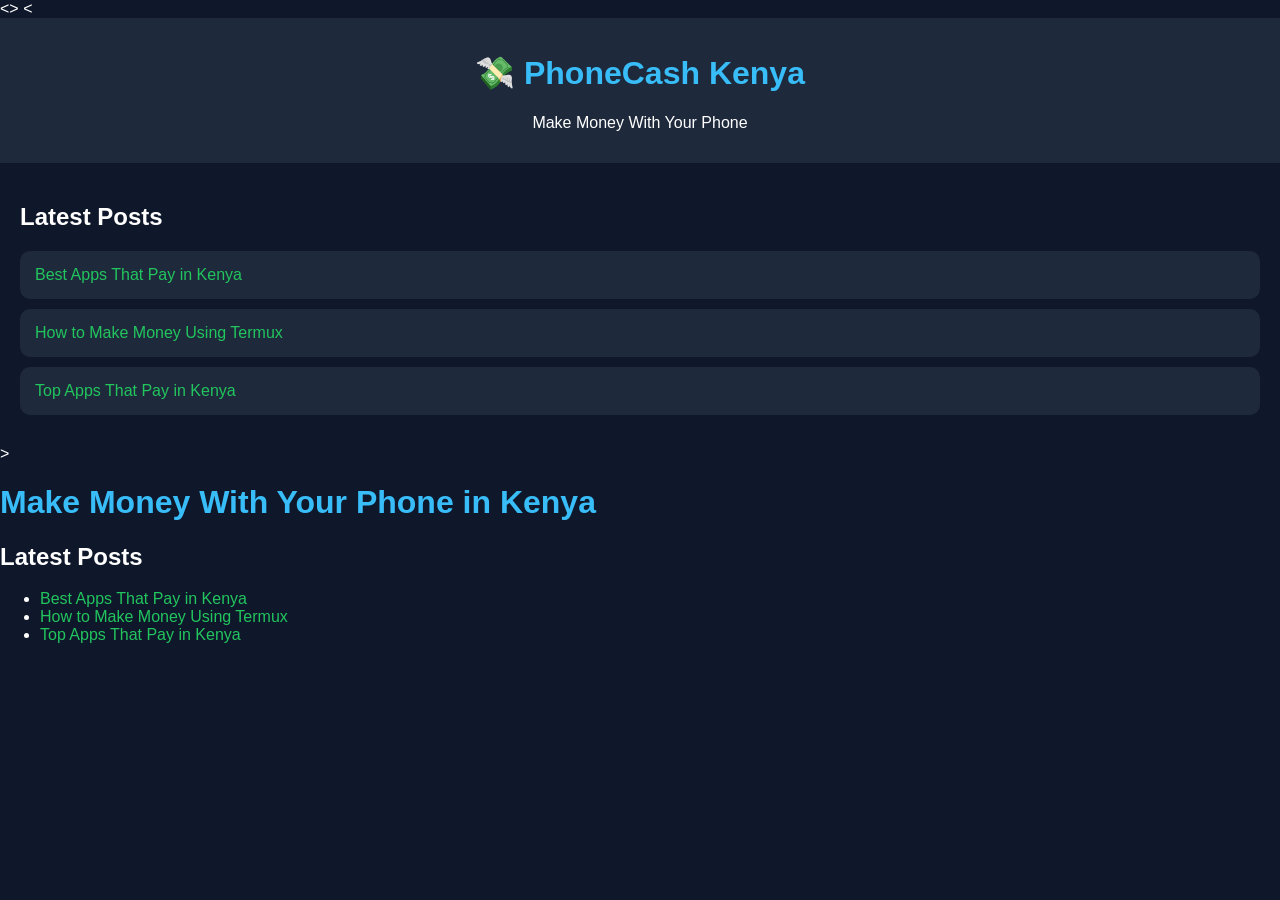
<file: index.html>
<!DOCTYPE html>
<html>
<<link rel="stylesheet" href="style.css">>
  <title>PhoneCash Kenya</title>
<meta charset="UTF-8">
<<body>

<header>
  <h1>💸 PhoneCash Kenya</h1>
  <p>Make Money With Your Phone</p>
</header>

<div class="container">

  <h2>Latest Posts</h2>

  <div class="post">
    <a href="post1.html">Best Apps That Pay in Kenya</a>
  </div>

  <div class="post">
    <a href="post2.html">How to Make Money Using Termux</a>
  </div>

  <div class="post">
    <a href="post3.html">Top Apps That Pay in Kenya</a>
  </div>

</div>

</body>>
  <h1> Make Money With Your Phone in Kenya</h1>

  <h2>Latest Posts</h2>

  <ul>
    <li><a href="post1.html">Best Apps That Pay in Kenya</a></li>
    <li><a href="post2.html">How to Make Money Using Termux</a></li>
    <li><a href="post3.html">Top Apps That Pay in Kenya</a></li>
  </ul>

</body>
</html>
</file>
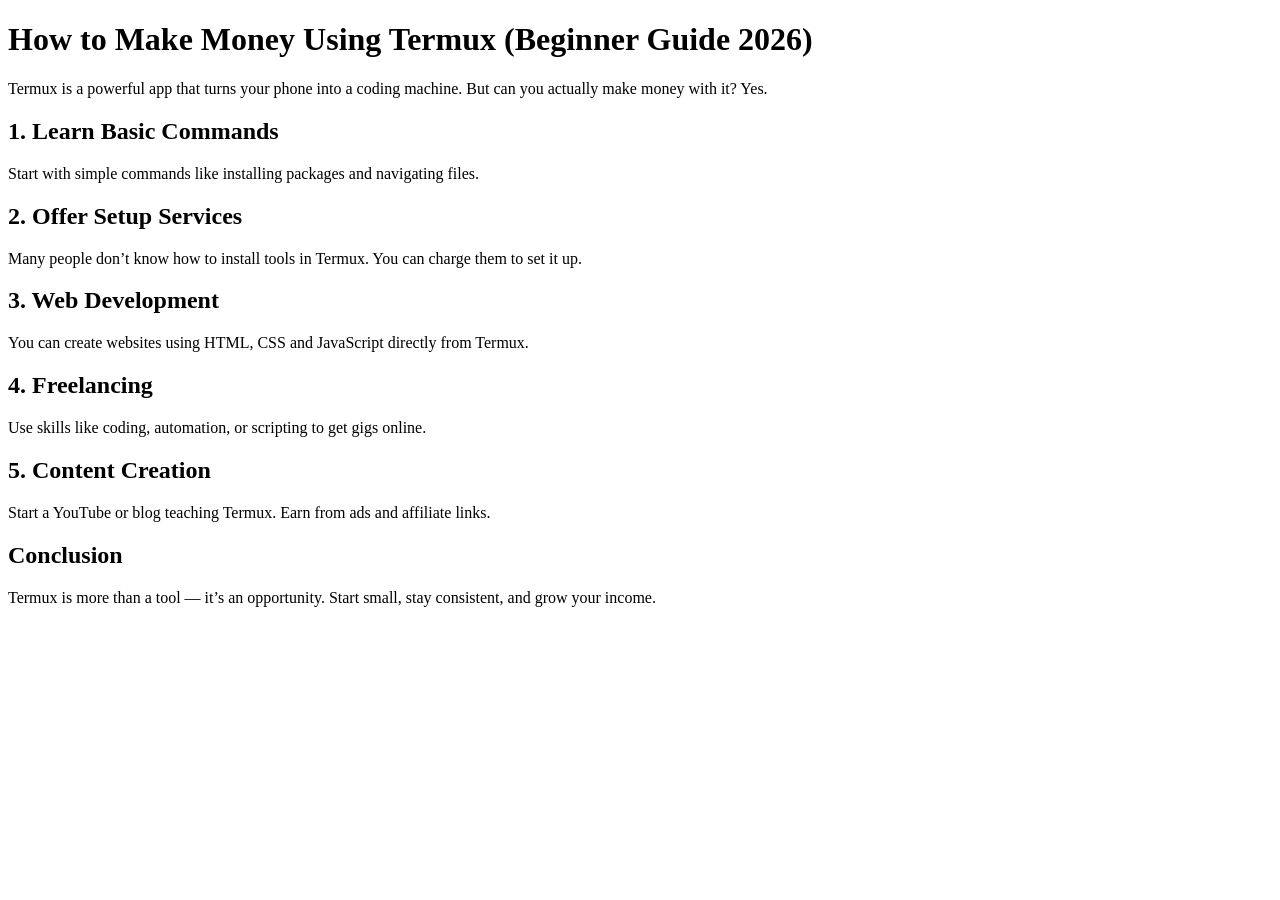
<file: post2.html>
<!DOCTYPE html>
<html>
<head>
  <title>Make Money Using Termux</title>
</head>
<body>

<h1>How to Make Money Using Termux (Beginner Guide 2026)</h1>

<p>Termux is a powerful app that turns your phone into a coding machine. But can you actually make money with it? Yes.</p>

<h2>1. Learn Basic Commands</h2>
<p>Start with simple commands like installing packages and navigating files.</p>

<h2>2. Offer Setup Services</h2>
<p>Many people don’t know how to install tools in Termux. You can charge them to set it up.</p>

<h2>3. Web Development</h2>
<p>You can create websites using HTML, CSS and JavaScript directly from Termux.</p>

<h2>4. Freelancing</h2>
<p>Use skills like coding, automation, or scripting to get gigs online.</p>

<h2>5. Content Creation</h2>
<p>Start a YouTube or blog teaching Termux. Earn from ads and affiliate links.</p>

<h2>Conclusion</h2>
<p>Termux is more than a tool — it’s an opportunity. Start small, stay consistent, and grow your income.</p>

</body>
</html>
</file>
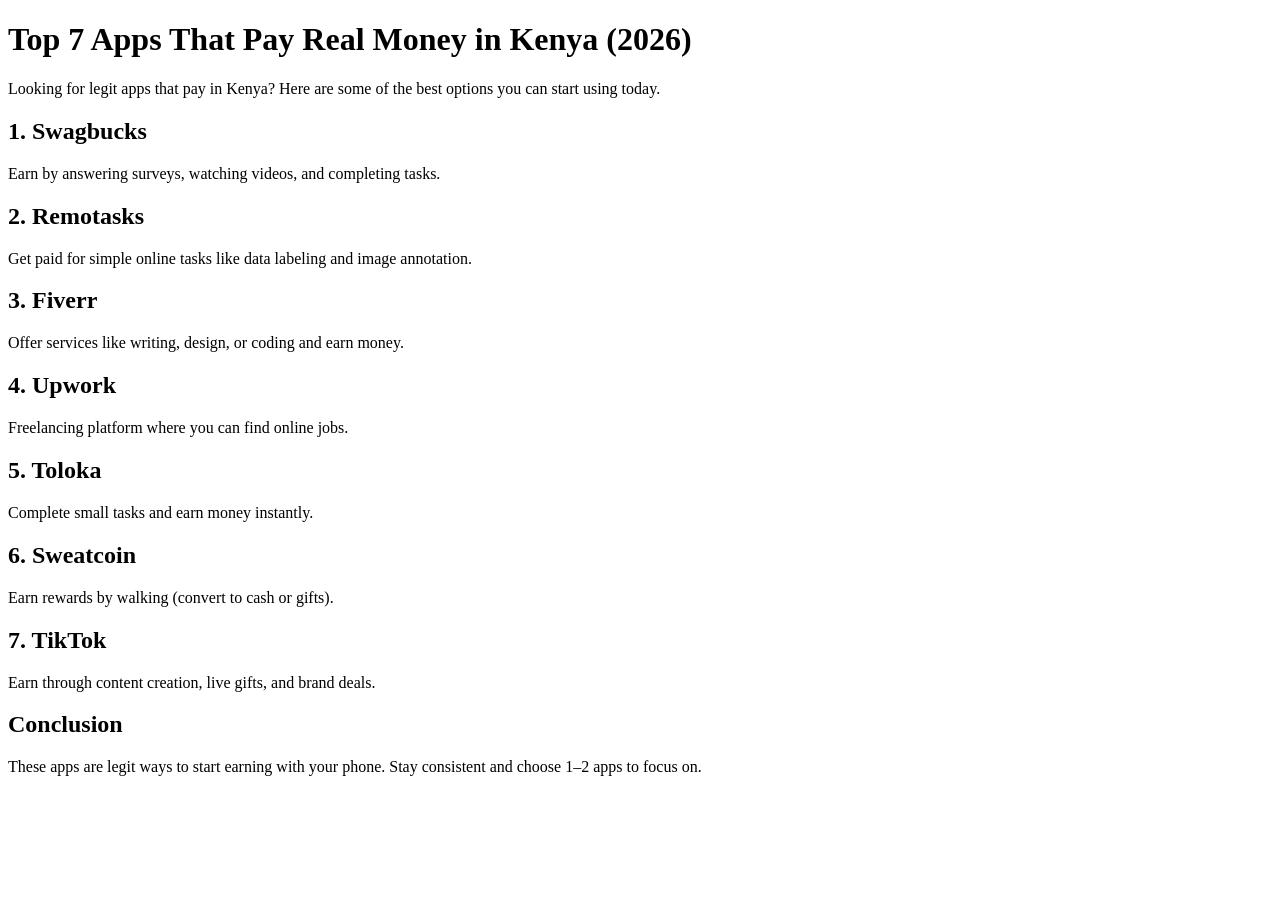
<file: post3.html>
<!DOCTYPE html>
<html>
<head>
  <title>Apps That Pay in Kenya</title>
</head>
<body>

<h1>Top 7 Apps That Pay Real Money in Kenya (2026)</h1>

<p>Looking for legit apps that pay in Kenya? Here are some of the best options you can start using today.</p>

<h2>1. Swagbucks</h2>
<p>Earn by answering surveys, watching videos, and completing tasks.</p>

<h2>2. Remotasks</h2>
<p>Get paid for simple online tasks like data labeling and image annotation.</p>

<h2>3. Fiverr</h2>
<p>Offer services like writing, design, or coding and earn money.</p>

<h2>4. Upwork</h2>
<p>Freelancing platform where you can find online jobs.</p>

<h2>5. Toloka</h2>
<p>Complete small tasks and earn money instantly.</p>

<h2>6. Sweatcoin</h2>
<p>Earn rewards by walking (convert to cash or gifts).</p>

<h2>7. TikTok</h2>
<p>Earn through content creation, live gifts, and brand deals.</p>

<h2>Conclusion</h2>
<p>These apps are legit ways to start earning with your phone. Stay consistent and choose 1–2 apps to focus on.</p>

</body>
</html>
</file>
<file: style.css>
body {
  font-family: Arial, sans-serif;
  background-color: #0f172a;
  color: white;
  margin: 0;
  padding: 0;
}

header {
  background-color: #1e293b;
  padding: 15px;
  text-align: center;
}

h1 {
  color: #38bdf8;
}

.container {
  padding: 20px;
}

a {
  color: #22c55e;
  text-decoration: none;
}

a:hover {
  text-decoration: underline;
}

.post {
  background: #1e293b;
  padding: 15px;
  margin-bottom: 10px;
  border-radius: 10px;
}
</file>
